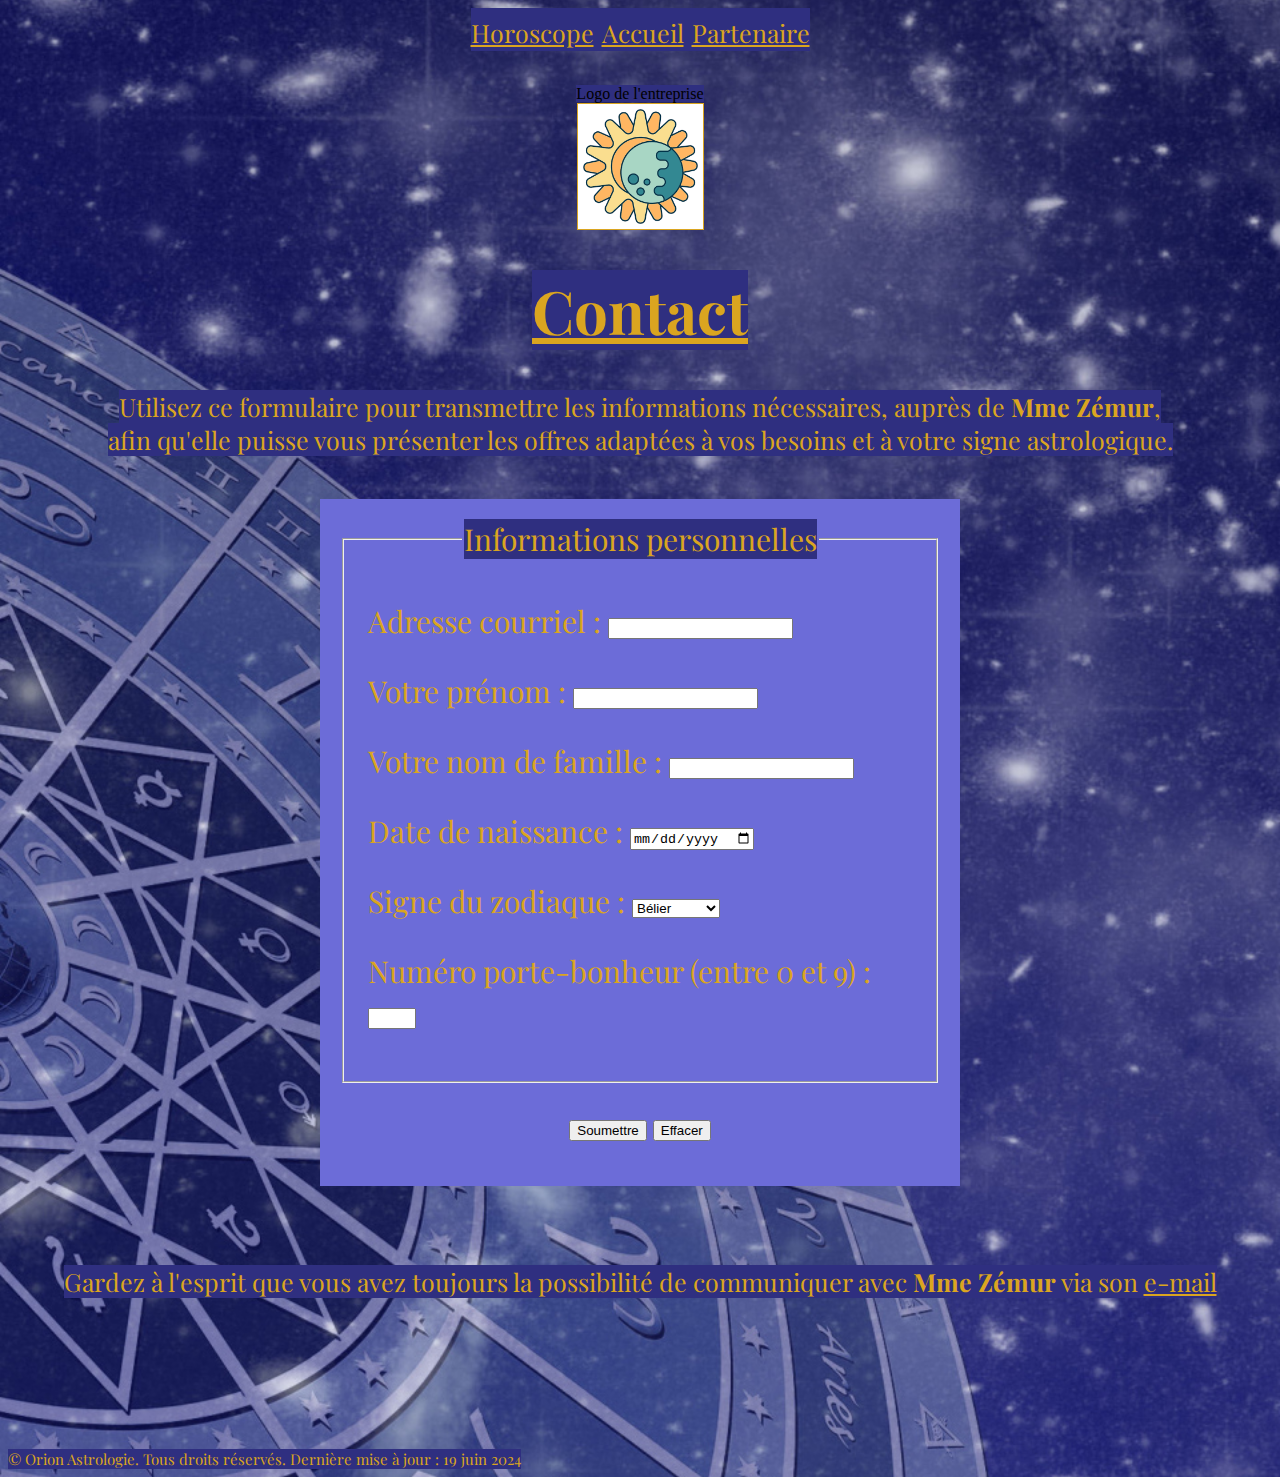
<file: formulaire.html>
<!DOCTYPE html>
<html lang="fr">
<head>
<meta charset="UTF-8">
<meta name="viewport" content="width=device-width, initial-scale=1.0">
<link rel="stylesheet" href="css/css_formulaire.css">

<link rel="preconnect" href="https://fonts.googleapis.com">
<link rel="preconnect" href="https://fonts.gstatic.com" crossorigin>
<link href="https://fonts.googleapis.com/css2?family=Playfair+Display:ital,wght@0,400..900;1,400..900&display=swap" rel="stylesheet">

<title>Astrologie d'Orion</title>
</head>

<body>

<header>
    <div>
    <span class="surligne">
        <a href="horoscope.html">Horoscope</a>
        <a href="index.html">Accueil</a>
        <a href="partenaires.html">Partenaire</a>
    </span>
    </div>
    <br>

    <figure>
    <figcaption><span class="surligne">Logo de l'entreprise</span></figcaption>
    <img src="images/page_web/logo4.png" alt="Logo du site">
    </figure>
</header>

<h1><span class="surligne">Contact</span></h1>

<p>
    <span class="surligne">
    Utilisez ce formulaire pour transmettre les informations nécessaires, auprès de
    <strong>Mme Zémur</strong>,<br>
    afin qu'elle puisse vous présenter les offres adaptées à vos besoins et à votre signe astrologique.
    </span>
</p>
<br>

<div class="spéciale">
    <form name="monFormulaire" action="#" method="post">

    <fieldset id="infoPerso">
        <legend><span class="surligne">Informations personnelles</span></legend>

        <p class="spéciale">
        <label for="courriel">Adresse courriel :</label>
        <input type="email" id="courriel" name="courriel" required>
        </p>

        <p class="spéciale">
        <label for="prenom">Votre prénom :</label>
        <input type="text" id="prenom" name="prenom">
        </p>

        <p class="spéciale">
        <label for="nom">Votre nom de famille :</label>
        <input type="text" id="nom" name="nom">
        </p>

        <p class="spéciale">
        <label for="naissance">Date de naissance :</label>
        <input type="date" id="naissance" name="naissance" required>
        </p>

        <p class="spéciale">
        <label for="zodiaque">Signe du zodiaque :</label>
        <select id="zodiaque" name="zodiaque">
            <option value="belier">Bélier</option>
            <option value="taureau">Taureau</option>
            <option value="gemeaux">Gémeaux</option>
            <option value="cancer">Cancer</option>
            <option value="lion">Lion</option>
            <option value="vierge">Vierge</option>
            <option value="balance">Balance</option>
            <option value="scorpion">Scorpion</option>
            <option value="sagittaire">Sagittaire</option>
            <option value="capricorne">Capricorne</option>
            <option value="verseau">Verseau</option>
            <option value="poissons">Poissons</option>
        </select>
        </p>

        <p class="spéciale">
        <label for="numero">Numéro porte-bonheur (entre 0 et 9) :</label>
        <input type="number" id="numero" name="numero" min="0" max="9" required>
        </p>

    </fieldset>

    <p>
        <input type="submit" value="Soumettre">
        <input type="reset" value="Effacer">
    </p>

    </form>
</div>

<br><br><br>

<p>
    <span class="surligne">
    Gardez à l'esprit que vous avez toujours la possibilité de communiquer avec
    <strong>Mme Zémur</strong> via son
    <a href="mailto:propriétaire@info_orion.ca">e-mail</a>
    </span>
</p>

<br><br><br><br><br><br><br>

<footer>
    <span class="surligne">&copy; Orion Astrologie. Tous droits réservés. Dernière mise à jour : 19 juin 2024</span>
</footer>

</body>
</html>
</file>
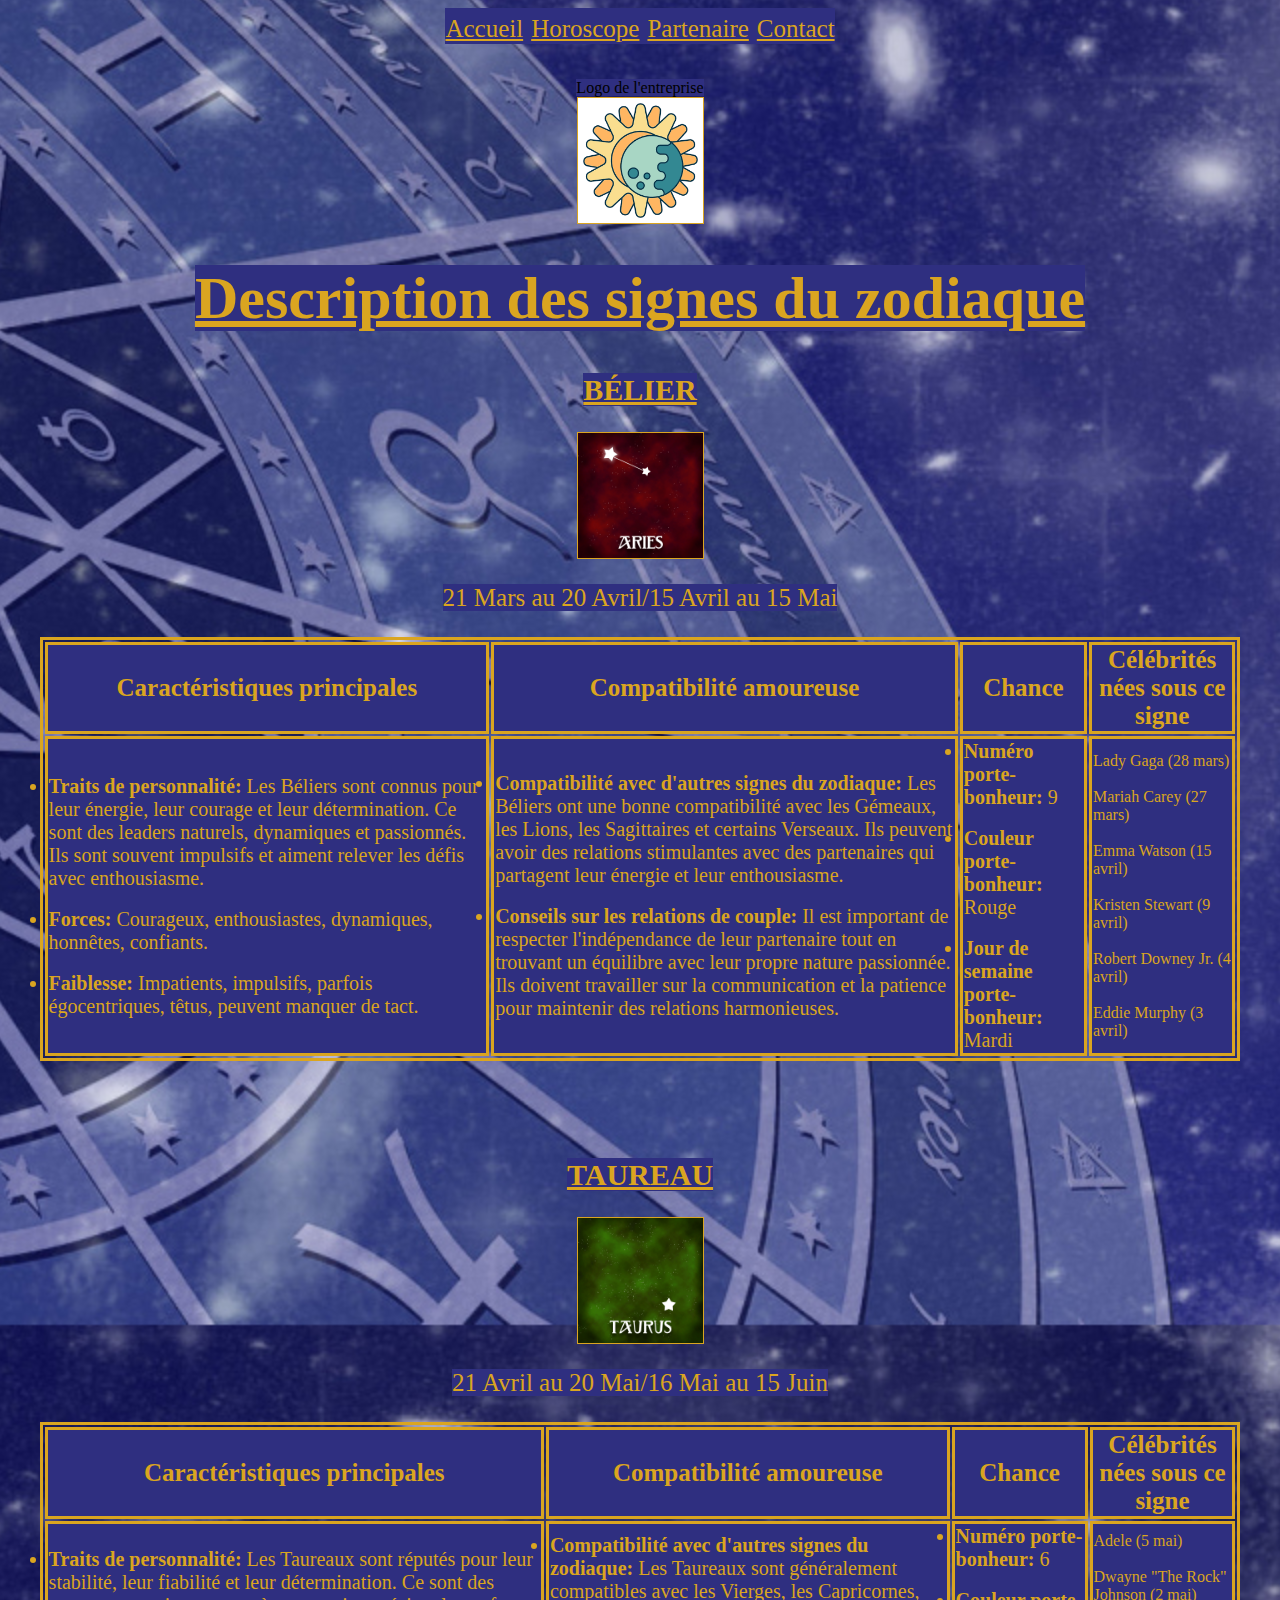
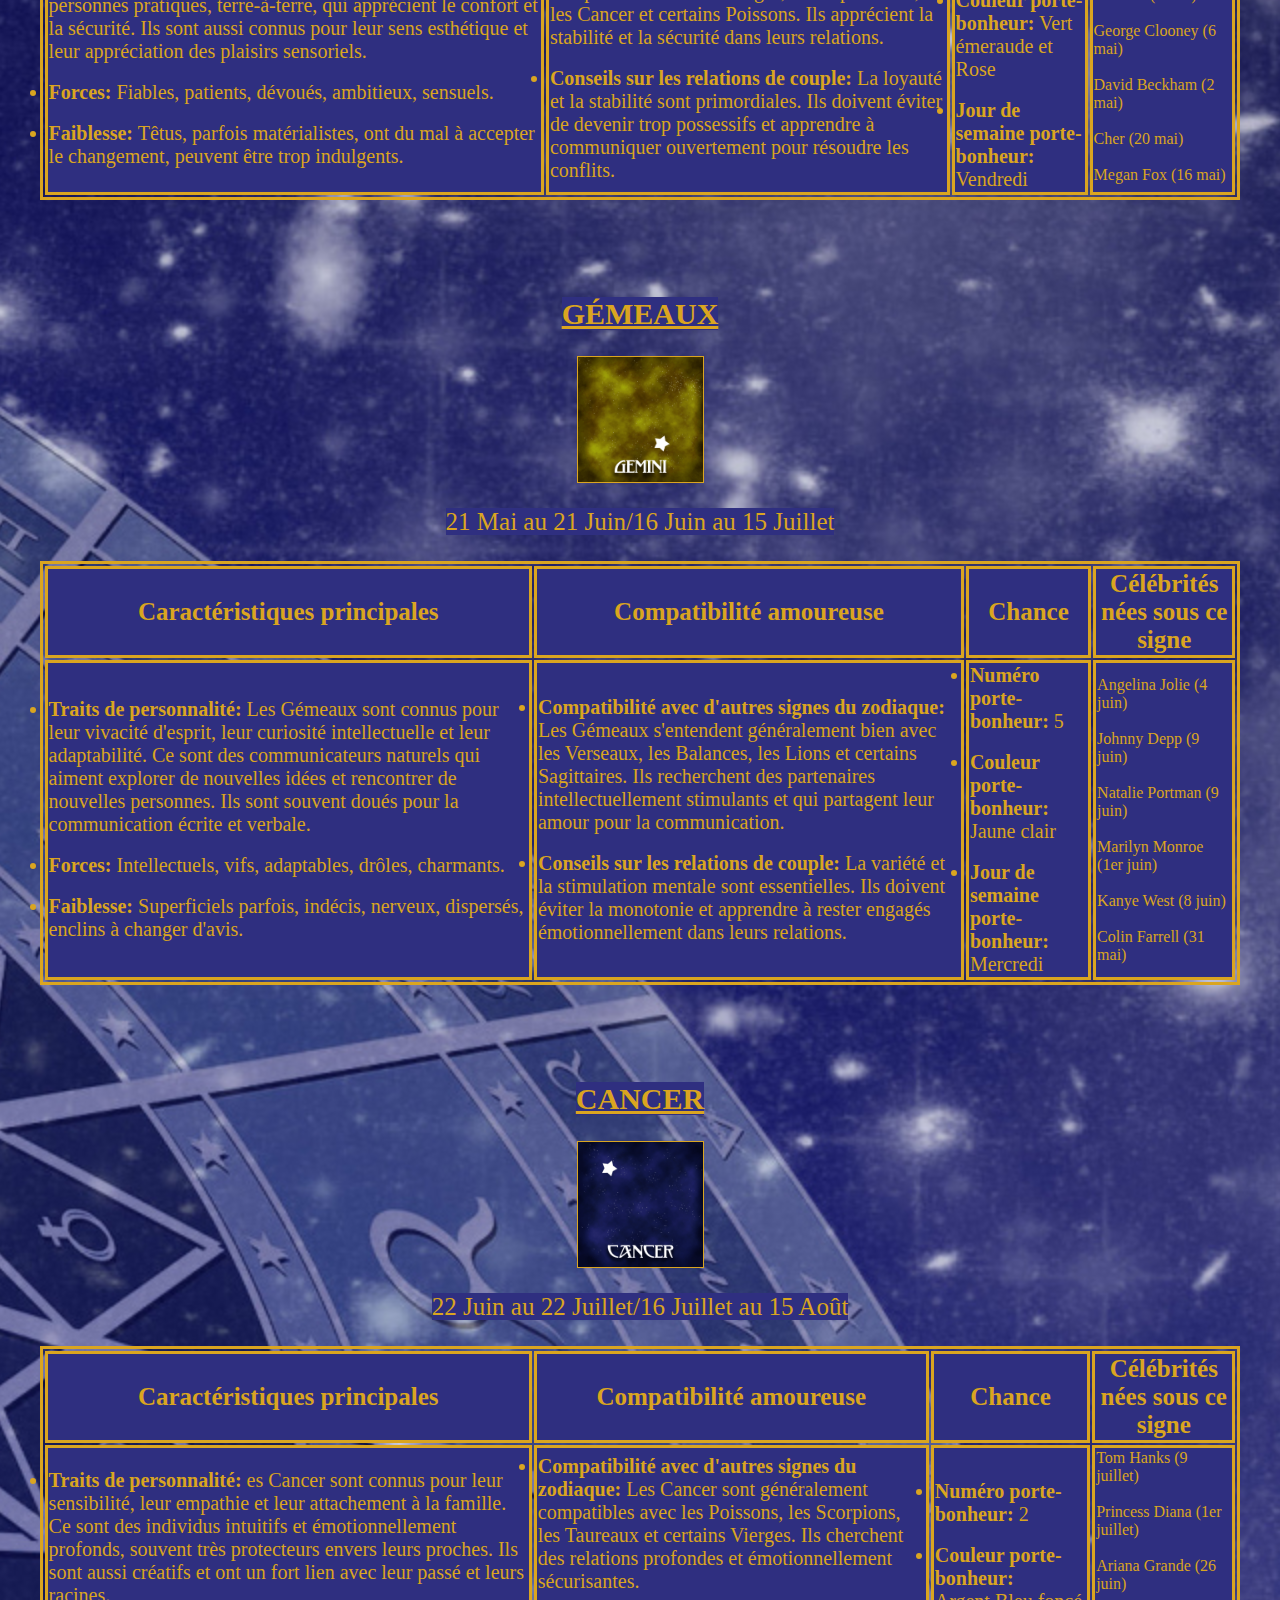
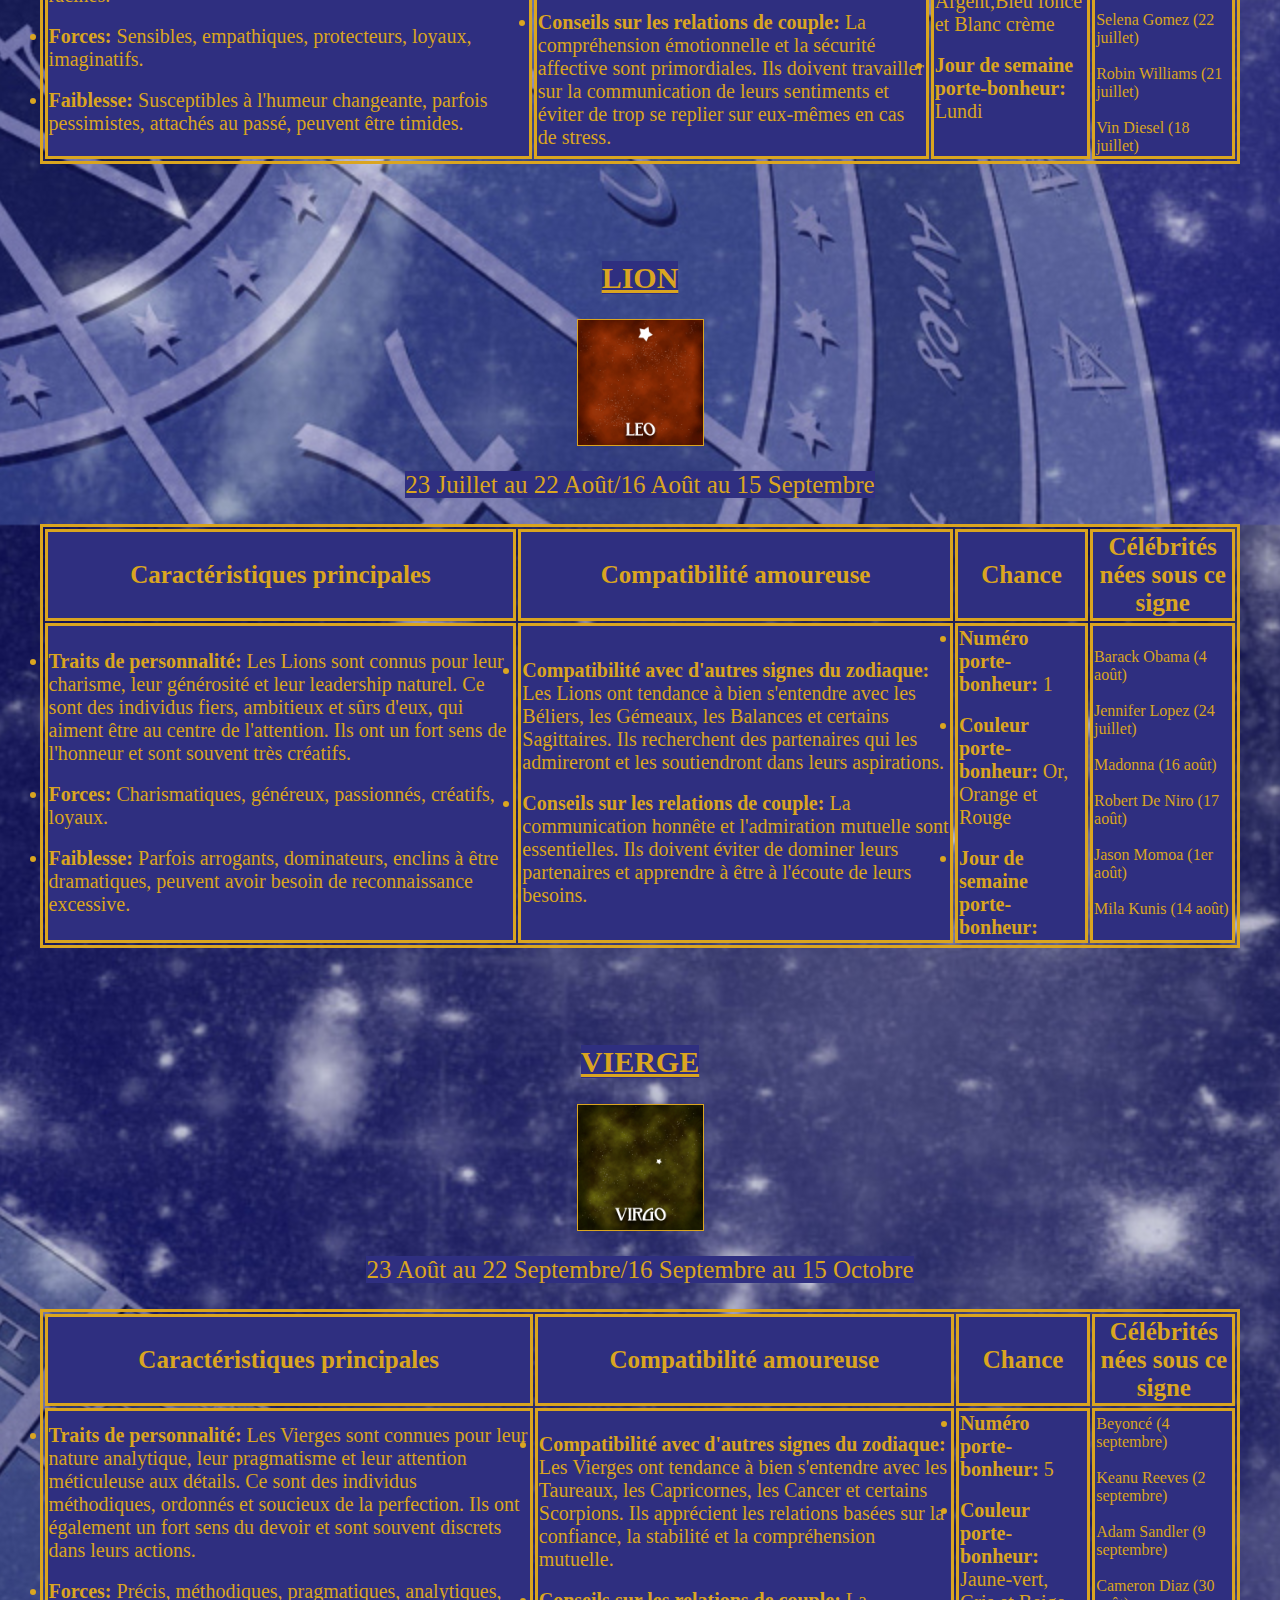
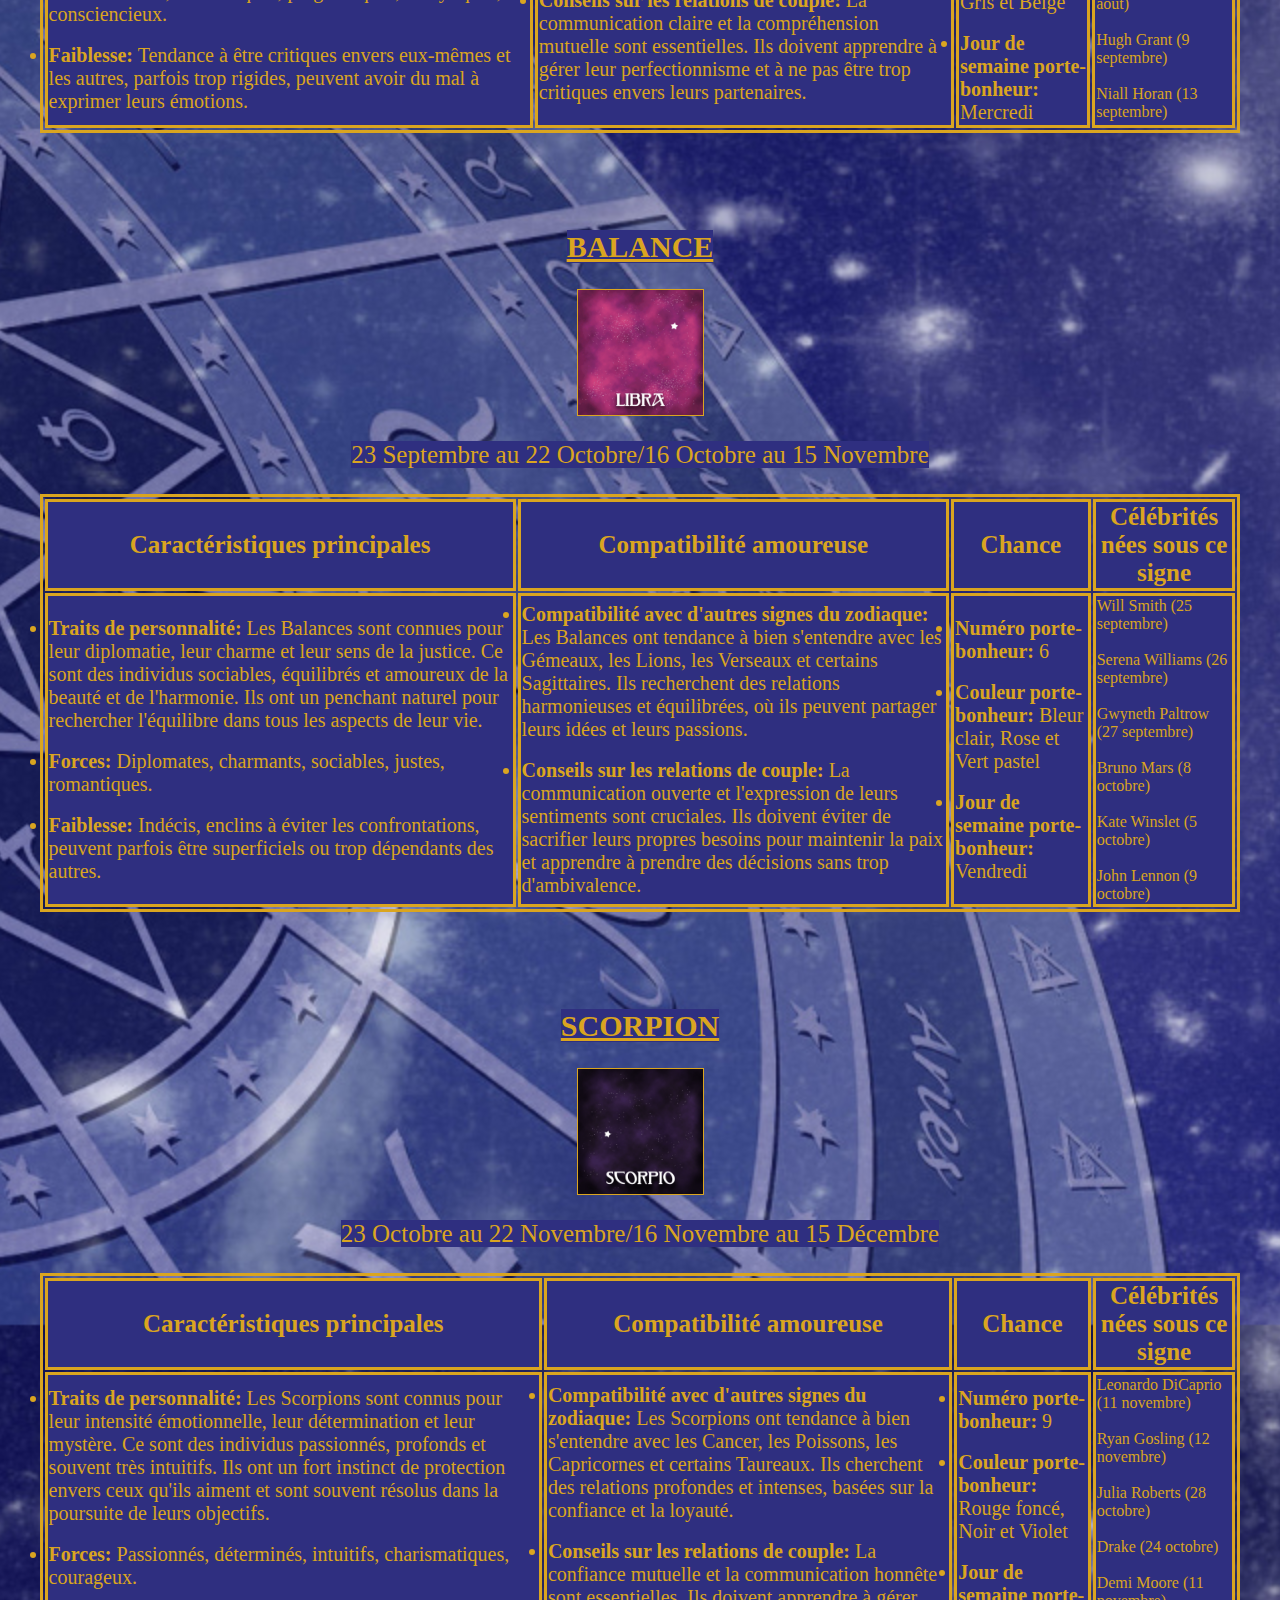
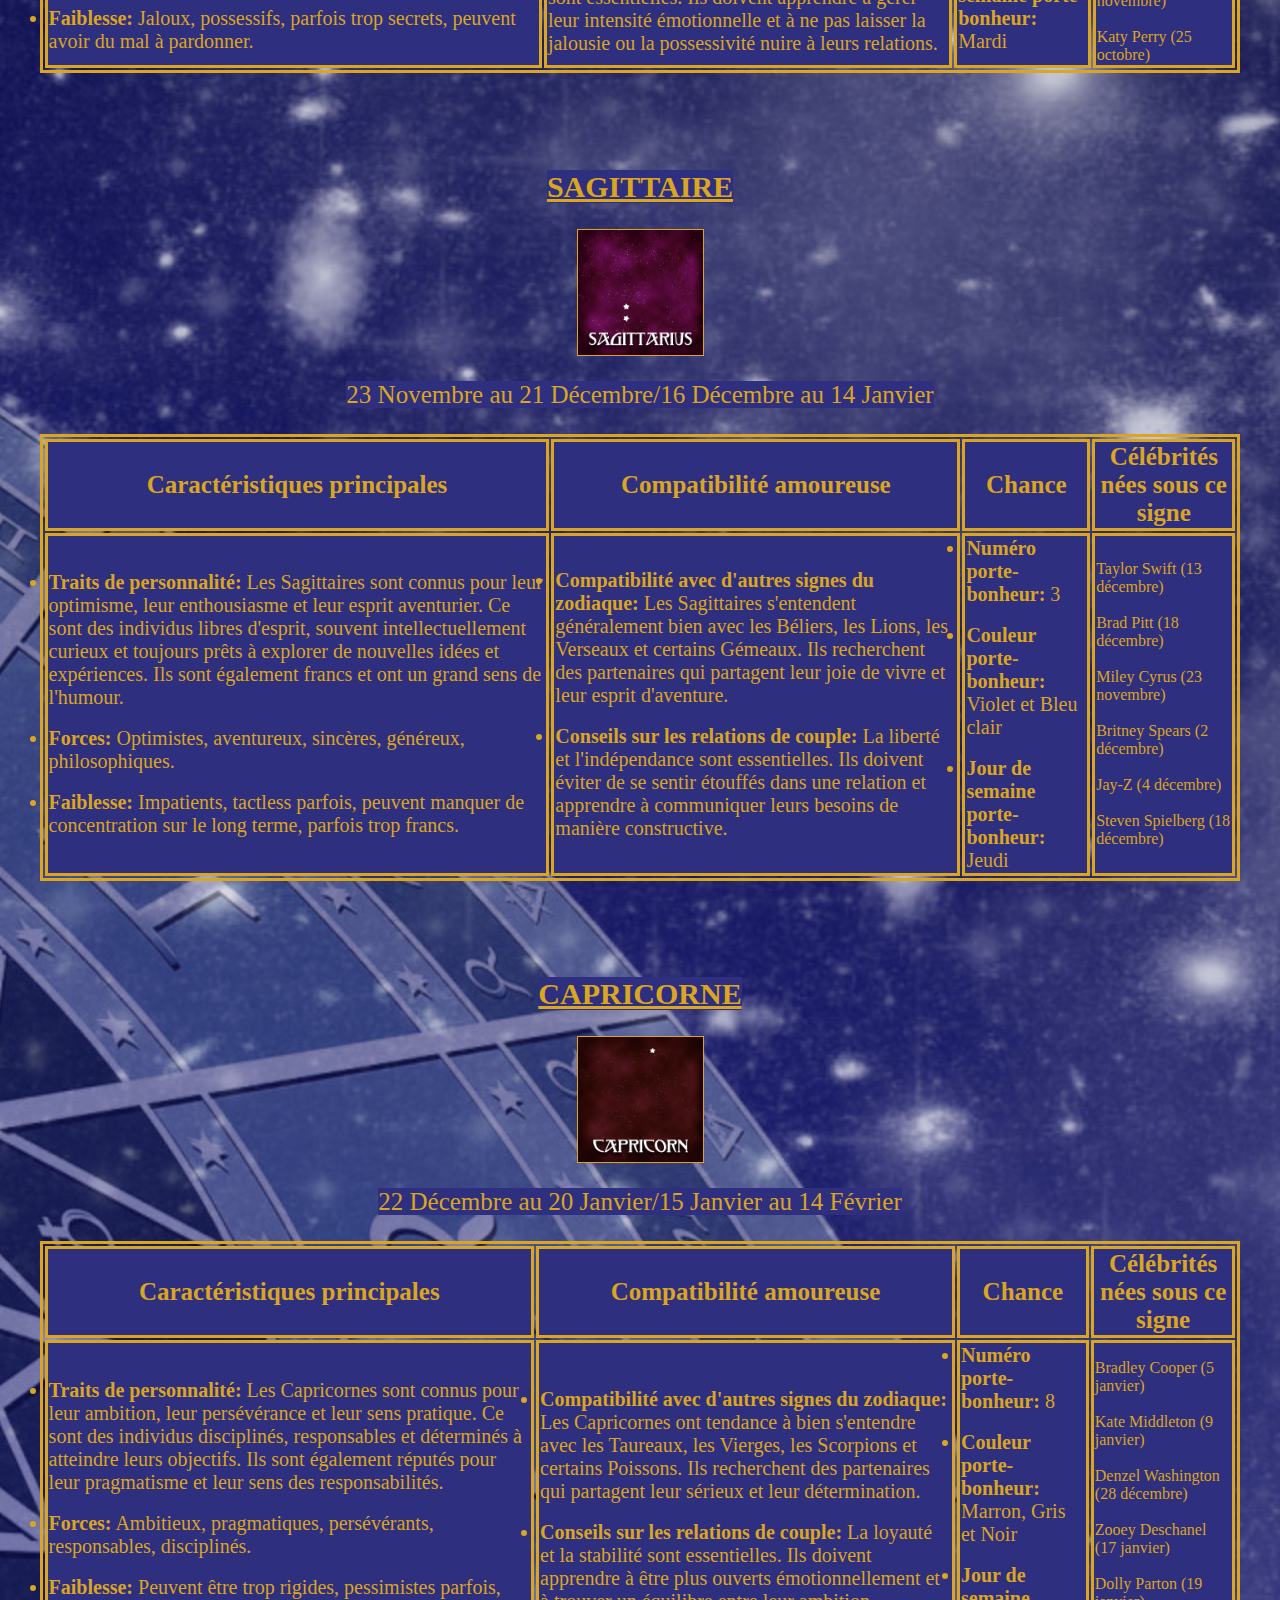
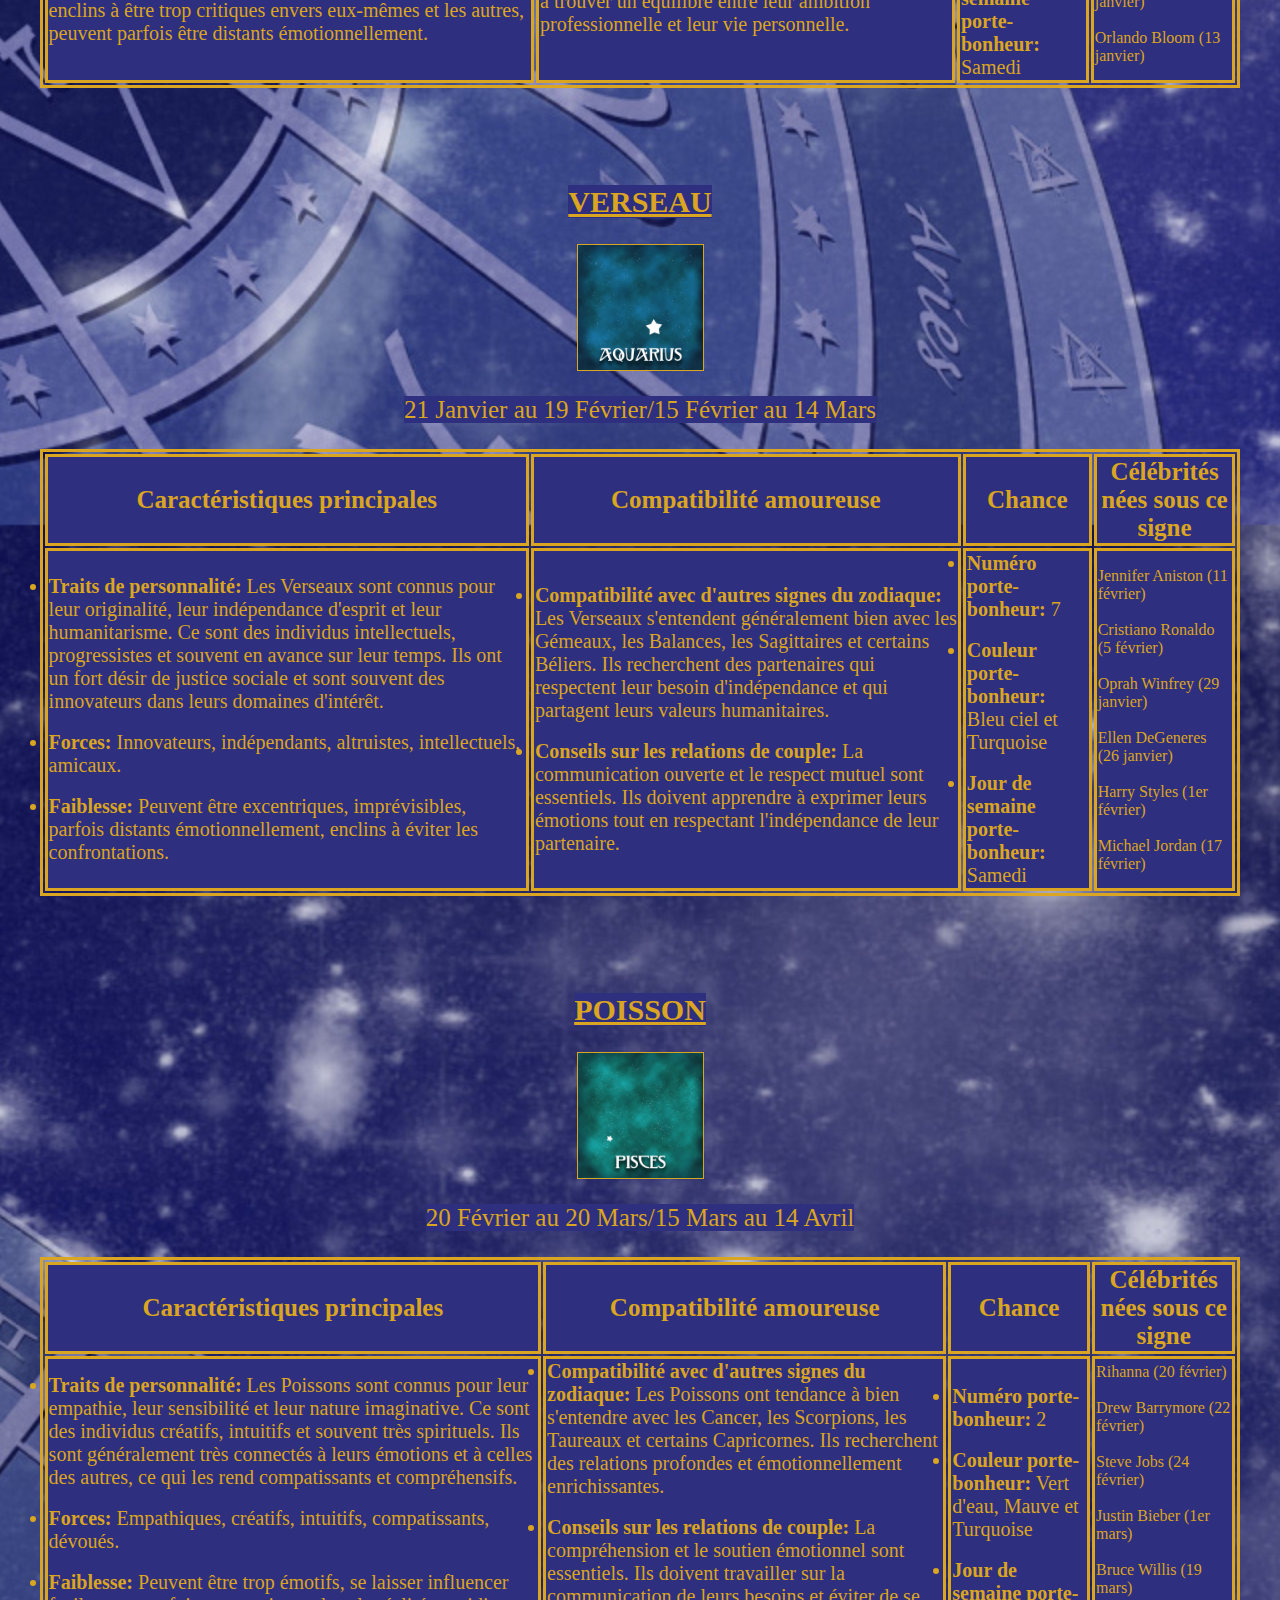
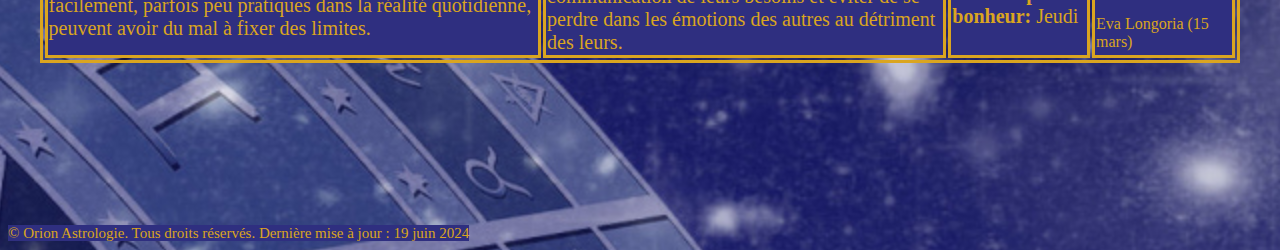
<file: signe.html>
<!DOCTYPE html>
<html lang="fr">
<head>
    <meta charset="UTF-8">
    <meta name="viewport" content="width=device-width, initial-scale=1.0">
    <link rel="stylesheet" href="css/css_signe.css">
    
    <link rel="preconnect" href="https://fonts.googleapis.com">
    <link rel="preconnect" href="https://fonts.gstatic.com" crossorigin>
    <link href="https://fonts.googleapis.com/css2?family=Playfair+Display:ital,wght@0,400..900;1,400..900&display=swap" rel="stylesheet">
    
    <title>Astrologie d'Orion - Description Zodiaque</title>
</head>
<body>

    <header>
        <div>
        <span class="surligne">
            <a href="index.html">Accueil</a>
            <a href="horoscope.html">Horoscope</a>
            <a href="partenaires.html">Partenaire</a>
            <a href="formulaire.html">Contact</a>
        </span>
        </div><br/>
        <figure>
            <figcaption><span class="surligne">Logo de l'entreprise</span></figcaption>
            <img src="images/page_web/logo4.png" alt="Logo du site" />
        </figure>
    </header>
    
    <h1><span class="surligne">Description des signes du zodiaque</span></h1>

    <h2 id="belier"><span class="surligne">BÉLIER</span></h2>
    <div>
        <img src="images/signe_background/belier_background.gif">
        <p><span class="surligne">21 Mars au 20 Avril/15 Avril au 15 Mai</span></p>
    </div>

    <table>
        <tr>
            <th>Caractéristiques principales</th>
            <th>Compatibilité amoureuse</th>
            <th>Chance</th>
            <th>Célébrités nées sous ce signe</th>
        </tr>
        <tr>
            <td>
                <li>
                    <strong>Traits de personnalité:</strong> Les Béliers sont connus pour leur
                    énergie, leur courage et leur détermination. Ce sont des
                    leaders naturels, dynamiques et passionnés. Ils sont souvent
                    impulsifs et aiment relever les défis avec enthousiasme.
                </li>
                <br/>
                <li>
                <strong>Forces:</strong> Courageux, enthousiastes, dynamiques, honnêtes, confiants.
                </li>
                <br/>
                <li>
                    <strong>Faiblesse:</strong> Impatients, impulsifs, parfois égocentriques, têtus, peuvent manquer de tact.
                </li>
            </td>
            <td>
                <li>
                    <strong>Compatibilité avec d'autres signes du zodiaque:</strong> Les Béliers ont
                    une bonne compatibilité avec les Gémeaux, les Lions, les Sagittaires et certains
                    Verseaux. Ils peuvent avoir des relations stimulantes avec des partenaires qui
                    partagent leur énergie et leur enthousiasme.
                </li>
                <br/>
                <li>
                    <strong>Conseils sur les relations de couple:</strong> Il est important de respecter
                    l'indépendance de leur partenaire tout en trouvant un équilibre avec leur propre
                    nature passionnée. Ils doivent travailler sur la communication et la patience pour
                    maintenir des relations harmonieuses.
                </li>
            </td>
            <td>
                <li>
                    <strong> Numéro porte-bonheur:</strong> 9
                </li>
                <br/>
                <li>
                    <strong>Couleur porte-bonheur:</strong> Rouge
                </li>
                <br/>
                <li>
                    <strong>Jour de semaine porte-bonheur:</strong> Mardi
                </li>
            </td>
            <td>
                Lady Gaga (28 mars)<br/><br/>
                Mariah Carey (27 mars)<br/><br/>
                Emma Watson (15 avril)<br/><br/>
                Kristen Stewart (9 avril)<br/><br/>
                Robert Downey Jr. (4 avril)<br/><br/>
                Eddie Murphy (3 avril)
            </td>
        </tr>
    </table>

    <br/><br/><br/><br/>

    <h2 id="taureau"><span class="surligne">TAUREAU</span></h2>

    <div>
        <img src="images/signe_background/taureau_background.gif">
        <p><span class="surligne">21 Avril au 20 Mai/16 Mai au 15 Juin</span></p>
    </div>

    <table>
        <tr>
            <th>Caractéristiques principales</th>
            <th>Compatibilité amoureuse</th>
            <th>Chance</th>
            <th>Célébrités nées sous ce signe</th>
        </tr>
        <tr>
            <td>
                <li>
                    <strong>Traits de personnalité:</strong> Les Taureaux
                    sont réputés pour leur stabilité, leur fiabilité et
                    leur détermination. Ce sont des personnes pratiques,
                    terre-à-terre, qui apprécient le confort et la
                    sécurité. Ils sont aussi connus pour leur sens
                    esthétique et leur appréciation des plaisirs sensoriels.
                </li>
                <br/>
                <li>
                    <strong>Forces:</strong> Fiables, patients, dévoués, ambitieux, sensuels.
                </li>
                <br/>
                <li>
                    <strong>Faiblesse:</strong> Têtus, parfois
                    matérialistes, ont du mal à accepter le changement,
                    peuvent être trop indulgents.
                </li>
            </td>
            <td>
                <li>
                    <strong>Compatibilité avec d'autres signes du zodiaque:</strong> Les Taureaux
                    sont généralement compatibles avec les Vierges,
                    les Capricornes, les Cancer et certains Poissons.
                    Ils apprécient la stabilité et la sécurité dans leurs relations.
                </li>
                <br/>
                <li>
                    <strong>Conseils sur les relations de couple:</strong> La loyauté et
                    la stabilité sont primordiales. Ils doivent éviter de
                    devenir trop possessifs et apprendre à communiquer
                    ouvertement pour résoudre les conflits.
                </li>
            </td>
            <td>
                <li>
                    <strong>Numéro porte-bonheur:</strong> 6
                </li>
                <br/>
                <li>
                <strong>Couleur porte-bonheur:</strong> Vert émeraude et Rose
                </li>
                <br/>
                <li>
                    <strong>Jour de semaine porte-bonheur:</strong> Vendredi
                </li>
            </td>
            <td>
                Adele (5 mai)<br/><br/>
                Dwayne "The Rock" Johnson (2 mai)<br/><br/>
                George Clooney (6 mai) <br/><br/>
                David Beckham (2 mai)<br/><br/>
                Cher (20 mai)<br/><br/>
                Megan Fox (16 mai)
            </td>
        </tr>
    </table>

    <br/><br/><br/><br/>

    <h2 id="gemeaux"><span class="surligne">GÉMEAUX</span></h2>

    <div>
        <img src="images/signe_background/gemeaux_background.gif">
        <p><span class="surligne">21 Mai au 21 Juin/16 Juin au 15 Juillet</span></p>
    </div>

    <table>
        <tr>
            <th>Caractéristiques principales</th>
            <th>Compatibilité amoureuse</th>
            <th>Chance</th>
            <th>Célébrités nées sous ce signe</th>
        </tr>
        <tr>
            <td>
                <li>
                <strong>Traits de personnalité:</strong> Les Gémeaux sont connus
                pour leur vivacité d'esprit, leur curiosité intellectuelle et leur
                adaptabilité. Ce sont des communicateurs naturels qui aiment explorer
                de nouvelles idées et rencontrer de nouvelles personnes. Ils sont souvent
                doués pour la communication écrite et verbale.
                </li>
                <br/>
                <li>
                    <strong>Forces:</strong> Intellectuels, vifs, adaptables, drôles, charmants.
                </li>
                <br/>
                <li>
                <strong>Faiblesse:</strong> Superficiels parfois, indécis, nerveux, dispersés, enclins à changer d'avis.
                </li>
            </td>
            <td>
                <li>
                    <strong>Compatibilité avec d'autres signes du zodiaque:</strong> Les Gémeaux
                    s'entendent généralement bien avec les Verseaux, les Balances, les Lions et
                    certains Sagittaires. Ils recherchent des partenaires intellectuellement
                    stimulants et qui partagent leur amour pour la communication.
                </li>
                <br/>
                <li>
                    <strong>Conseils sur les relations de couple:</strong> La variété et
                    la stimulation mentale sont essentielles. Ils doivent éviter la
                    monotonie et apprendre à rester engagés émotionnellement dans leurs
                    relations.
                </li>
            </td>
            <td>
                <li>
                    <strong>Numéro porte-bonheur:</strong> 5
                </li>
                <br/>
                <li>
                    <strong>Couleur porte-bonheur:</strong> Jaune clair
                </li>
                <br/>
                <li>
                    <strong>Jour de semaine porte-bonheur:</strong> Mercredi
                </li>
            </td>
            <td>
                Angelina Jolie (4 juin)<br/><br/>
                Johnny Depp (9 juin)<br/><br/>
                Natalie Portman (9 juin)<br/><br/>
                Marilyn Monroe (1er juin)<br/><br/>
                Kanye West (8 juin)<br/><br/>
                Colin Farrell (31 mai)
            </td>
        </tr>
    </table>

    <br/><br/><br/><br/>

    <h2 id="cancer"><span class="surligne">CANCER</span></h2>

    <div>
        <img src="images/signe_background/cancer_background.gif">
        <p><span class="surligne">22 Juin au 22 Juillet/16 Juillet au 15 Août</span></p>
    </div>

    <table>
        <tr>
            <th>Caractéristiques principales</th>
            <th>Compatibilité amoureuse</th>
            <th>Chance</th>
            <th>Célébrités nées sous ce signe</th>
        </tr>
        <tr>
            <td>
                <li>
                <strong>Traits de personnalité:</strong> es Cancer sont
                connus pour leur sensibilité, leur empathie et leur attachement
                à la famille. Ce sont des individus intuitifs et émotionnellement
                profonds, souvent très protecteurs envers leurs proches. Ils sont
                aussi créatifs et ont un fort lien avec leur passé et leurs racines.
                </li>
                <br/>
                <li>
                    <strong>Forces:</strong> Sensibles, empathiques, protecteurs,
                    loyaux, imaginatifs.
                </li>
                <br/>
                <li>
                <strong>Faiblesse:</strong> Susceptibles à l'humeur changeante,
                parfois pessimistes, attachés au passé, peuvent être timides.
                </li>
            </td>
            <td>
                <li>
                    <strong>Compatibilité avec d'autres signes du zodiaque:</strong> Les Cancer
                    sont généralement compatibles avec les Poissons, les Scorpions,
                    les Taureaux et certains Vierges. Ils cherchent des relations profondes
                    et émotionnellement sécurisantes.
                </li>
                <br/>
                <li>
                    <strong>Conseils sur les relations de couple:</strong> La compréhension
                    émotionnelle et la sécurité affective sont primordiales. Ils doivent
                    travailler sur la communication de leurs sentiments et éviter de trop
                    se replier sur eux-mêmes en cas de stress.
                </li>
            </td>
            <td>
                <li>
                    <strong>Numéro porte-bonheur:</strong> 2
                </li>
                <br/>
                <li>
                    <strong>Couleur porte-bonheur:</strong> Argent,Bleu foncé et Blanc crème
                </li>
                <br/>
                <li>
                    <strong>Jour de semaine porte-bonheur:</strong> Lundi
                </li>
            </td>
            <td>
                Tom Hanks (9 juillet)<br/><br/>
                Princess Diana (1er juillet)<br/><br/>
                Ariana Grande (26 juin)<br/><br/>
                Selena Gomez (22 juillet)<br/><br/>
                Robin Williams (21 juillet)<br/><br/>
                Vin Diesel (18 juillet)
            </td>
        </tr>
    </table>

    <br/><br/><br/><br/>

    <h2 id="lion"><span class="surligne">LION</span></h2>

    <div>
        <img src="images/signe_background/lion_background.gif">
        <p><span class="surligne">23 Juillet au 22 Août/16 Août au 15 Septembre</span></p>
    </div>

    <table>
        <tr>
            <th>Caractéristiques principales</th>
            <th>Compatibilité amoureuse</th>
            <th>Chance</th>
            <th>Célébrités nées sous ce signe</th>
        </tr>
        <tr>
            <td>
                <li>
                <strong>Traits de personnalité:</strong> Les Lions
                sont connus pour leur charisme, leur générosité et
                leur leadership naturel. Ce sont des individus fiers,
                ambitieux et sûrs d'eux, qui aiment être au centre de
                l'attention. Ils ont un fort sens de l'honneur et sont
                souvent très créatifs.
                </li>
                <br/>
                <li>
                    <strong>Forces:</strong> Charismatiques, généreux, passionnés, créatifs, loyaux.
                </li>
                <br/>
                <li>
                <strong>Faiblesse:</strong> Parfois arrogants, dominateurs, enclins à être dramatiques,
                peuvent avoir besoin de reconnaissance excessive.
                </li>
            </td>
            <td>
                <li>
                    <strong>Compatibilité avec d'autres signes du zodiaque:</strong> Les Lions
                    ont tendance à bien s'entendre avec les Béliers, les Gémeaux, les Balances
                    et certains Sagittaires. Ils recherchent des partenaires qui les admireront
                    et les soutiendront dans leurs aspirations.
                </li>
                <br/>
                <li>
                    <strong>Conseils sur les relations de couple:</strong> La communication
                    honnête et l'admiration mutuelle sont essentielles. Ils doivent éviter
                    de dominer leurs partenaires et apprendre à être à l'écoute de leurs besoins.
                </li>
            </td>
            <td>
                <li>
                    <strong>Numéro porte-bonheur:</strong> 1
                </li>
                <br/>
                <li>
                    <strong>Couleur porte-bonheur:</strong> Or, Orange et Rouge
                </li>
                <br/>
                <li>
                    <strong>Jour de semaine porte-bonheur:</strong>
                </li>
            </td>
            <td>
                Barack Obama (4 août)<br/><br/>
                Jennifer Lopez (24 juillet)<br/><br/>
                Madonna (16 août)<br/><br/>
                Robert De Niro (17 août)<br/><br/>
                Jason Momoa (1er août)<br/><br/>
                Mila Kunis (14 août)
            </td>
        </tr>
    </table>

    <br/><br/><br/><br/>

    <h2 id="vierge"><span class="surligne">VIERGE</span></h2>

    <div>
        <img src="images/signe_background/vierge_background.gif">
        <p><span class="surligne">23 Août au 22 Septembre/16 Septembre au 15 Octobre</span></p>
    </div>

    <table>
        <tr>
            <th>Caractéristiques principales</th>
            <th>Compatibilité amoureuse</th>
            <th>Chance</th>
            <th>Célébrités nées sous ce signe</th>
        </tr>
        <tr>
            <td>
                <li>
                <strong>Traits de personnalité:</strong> Les Vierges sont
                connues pour leur nature analytique, leur pragmatisme et
                leur attention méticuleuse aux détails. Ce sont des individus
                méthodiques, ordonnés et soucieux de la perfection. Ils ont
                également un fort sens du devoir et sont souvent discrets dans leurs actions.
                </li>
                <br/>
                <li>
                    <strong>Forces:</strong> Précis, méthodiques, pragmatiques, analytiques, consciencieux.
                </li>
                <br/>
                <li>
                <strong>Faiblesse:</strong> Tendance à être critiques envers eux-mêmes et les autres,
                parfois trop rigides, peuvent avoir du mal à exprimer leurs émotions.
                </li>
            </td>
            <td>
                <li>
                    <strong>Compatibilité avec d'autres signes du zodiaque:</strong> Les Vierges
                    ont tendance à bien s'entendre avec les Taureaux, les Capricornes, les Cancer
                    et certains Scorpions. Ils apprécient les relations basées sur la confiance,
                    la stabilité et la compréhension mutuelle.
                </li>
                <br/>
                <li>
                    <strong>Conseils sur les relations de couple:</strong> La communication claire
                    et la compréhension mutuelle sont essentielles. Ils doivent apprendre à gérer
                    leur perfectionnisme et à ne pas être trop critiques envers leurs partenaires.
                </li>
            </td>
            <td>
                <li>
                    <strong>Numéro porte-bonheur:</strong> 5
                </li>
                <br/>
                <li>
                    <strong>Couleur porte-bonheur:</strong> Jaune-vert, Gris et Beige
                </li>
                <br/>
                <li>
                    <strong>Jour de semaine porte-bonheur:</strong> Mercredi
                </li>
            </td>
            <td>
                Beyoncé (4 septembre)<br/><br/>
                Keanu Reeves (2 septembre)<br/><br/>
                Adam Sandler (9 septembre)<br/><br/>
                Cameron Diaz (30 août)<br/><br/>
                Hugh Grant (9 septembre)<br/><br/>
                Niall Horan (13 septembre)
            </td>
        </tr>
    </table>

    <br/><br/><br/><br/>

    <h2 id="balance"><span class="surligne">BALANCE</span></h2>

    <div>
        <img src="images/signe_background/balance_background.gif">
        <p><span class="surligne">23 Septembre au 22 Octobre/16 Octobre au 15 Novembre</span></p>
    </div>

    <table>
        <tr>
            <th>Caractéristiques principales</th>
            <th>Compatibilité amoureuse</th>
            <th>Chance</th>
            <th>Célébrités nées sous ce signe</th>
        </tr>
        <tr>
            <td>
                <li>
                <strong>Traits de personnalité:</strong> Les Balances sont
                connues pour leur diplomatie, leur charme et leur sens de la
                justice. Ce sont des individus sociables, équilibrés et amoureux
                de la beauté et de l'harmonie. Ils ont un penchant naturel pour
                rechercher l'équilibre dans tous les aspects de leur vie.
                </li>
                <br/>
                <li>
                    <strong>Forces:</strong> Diplomates, charmants, sociables, justes, romantiques.
                </li>
                <br/>
                <li>
                <strong>Faiblesse:</strong> Indécis, enclins à éviter les confrontations, peuvent parfois être superficiels ou trop dépendants des autres.
                </li>
            </td>
            <td>
                <li>
                    <strong>Compatibilité avec d'autres signes du zodiaque:</strong> Les Balances
                    ont tendance à bien s'entendre avec les Gémeaux, les Lions, les Verseaux et
                    certains Sagittaires. Ils recherchent des relations harmonieuses et équilibrées,
                    où ils peuvent partager leurs idées et leurs passions.
                </li>
                <br/>
                <li>
                    <strong>Conseils sur les relations de couple:</strong> La communication
                    ouverte et l'expression de leurs sentiments sont cruciales. Ils doivent
                    éviter de sacrifier leurs propres besoins pour maintenir la paix et
                    apprendre à prendre des décisions sans trop d'ambivalence.
                </li>
            </td>
            <td>
                <li>
                    <strong>Numéro porte-bonheur:</strong> 6
                </li>
                <br/>
                <li>
                    <strong>Couleur porte-bonheur:</strong> Bleur clair, Rose et Vert pastel
                </li>
                <br/>
                <li>
                    <strong>Jour de semaine porte-bonheur:</strong> Vendredi
                </li>
            </td>
            <td>
                Will Smith (25 septembre)<br/><br/>
                Serena Williams (26 septembre)<br/><br/>
                Gwyneth Paltrow (27 septembre)<br/><br/>
                Bruno Mars (8 octobre)<br/><br/>
                Kate Winslet (5 octobre)<br/><br/>
                John Lennon (9 octobre)
            </td>
        </tr>
    </table>

    <br/><br/><br/><br/>

    <h2 id="scorpion"><span class="surligne">SCORPION</span></h2>

    <div>
        <img src="images/signe_background/scorpion_background.gif">
        <p><span class="surligne">23 Octobre au 22 Novembre/16 Novembre au 15 Décembre</span></p>
    </div>

    <table>
        <tr>
            <th>Caractéristiques principales</th>
            <th>Compatibilité amoureuse</th>
            <th>Chance</th>
            <th>Célébrités nées sous ce signe</th>
        </tr>
        <tr>
            <td>
                <li>
                <strong>Traits de personnalité:</strong> Les Scorpions
                sont connus pour leur intensité émotionnelle, leur
                détermination et leur mystère. Ce sont des individus
                passionnés, profonds et souvent très intuitifs. Ils ont un
                fort instinct de protection envers ceux qu'ils aiment et
                sont souvent résolus dans la poursuite de leurs objectifs.
                </li>
                <br/>
                <li>
                    <strong>Forces:</strong> Passionnés, déterminés, intuitifs, charismatiques, courageux.
                </li>
                <br/>
                <li>
                <strong>Faiblesse:</strong> Jaloux, possessifs, parfois trop secrets, peuvent avoir du mal à pardonner.
                </li>
            </td>
            <td>
                <li>
                    <strong>Compatibilité avec d'autres signes du zodiaque:</strong> Les Scorpions
                    ont tendance à bien s'entendre avec les Cancer, les Poissons, les Capricornes
                    et certains Taureaux. Ils cherchent des relations profondes et intenses, basées
                    sur la confiance et la loyauté.
                </li>
                <br/>
                <li>
                    <strong>Conseils sur les relations de couple:</strong> La confiance
                    mutuelle et la communication honnête sont essentielles. Ils doivent
                    apprendre à gérer leur intensité émotionnelle et à ne pas laisser la
                    jalousie ou la possessivité nuire à leurs relations.
                </li>
            </td>
            <td>
                <li>
                    <strong>Numéro porte-bonheur:</strong> 9
                </li>
                <br/>
                <li>
                    <strong>Couleur porte-bonheur:</strong> Rouge foncé, Noir et Violet
                </li>
                <br/>
                <li>
                    <strong>Jour de semaine porte-bonheur:</strong> Mardi
                </li>
            </td>
            <td>
                Leonardo DiCaprio (11 novembre)<br/><br/>
                Ryan Gosling (12 novembre)<br/><br/>
                Julia Roberts (28 octobre)<br/><br/>
                Drake (24 octobre)<br/><br/>
                Demi Moore (11 novembre)<br/><br/>
                Katy Perry (25 octobre)
            </td>
        </tr>
    </table>

    <br/><br/><br/><br/>

    <h2 id="sagittaire"><span class="surligne">SAGITTAIRE</span></h2>

    <div>
        <img src="images/signe_background/sagittaire_background.gif">
        <p><span class="surligne">23 Novembre au 21 Décembre/16 Décembre au 14 Janvier</span></p>
    </div>

    <table>
        <tr>
            <th>Caractéristiques principales</th>
            <th>Compatibilité amoureuse</th>
            <th>Chance</th>
            <th>Célébrités nées sous ce signe</th>
        </tr>
        <tr>
            <td>
                <li>
                <strong>Traits de personnalité:</strong> Les Sagittaires
                sont connus pour leur optimisme, leur enthousiasme et leur
                esprit aventurier. Ce sont des individus libres d'esprit,
                souvent intellectuellement curieux et toujours prêts à explorer
                de nouvelles idées et expériences. Ils sont également francs et
                ont un grand sens de l'humour.
                </li>
                <br/>
                <li>
                    <strong>Forces:</strong> Optimistes, aventureux, sincères, généreux, philosophiques.
                </li>
                <br/>
                <li>
                <strong>Faiblesse:</strong> Impatients, tactless parfois, peuvent manquer de concentration sur le long terme, parfois trop francs.
                </li>
            </td>
            <td>
                <li>
                    <strong>Compatibilité avec d'autres signes du zodiaque:</strong> Les Sagittaires
                    s'entendent généralement bien avec les Béliers, les Lions, les Verseaux et
                    certains Gémeaux. Ils recherchent des partenaires qui partagent leur joie de
                    vivre et leur esprit d'aventure.
                </li>
                <br/>
                <li>
                    <strong>Conseils sur les relations de couple:</strong> La liberté
                    et l'indépendance sont essentielles. Ils doivent éviter de se
                    sentir étouffés dans une relation et apprendre à communiquer
                    leurs besoins de manière constructive.
                </li>
            </td>
            <td>
                <li>
                    <strong>Numéro porte-bonheur:</strong> 3
                </li>
                <br/>
                <li>
                    <strong>Couleur porte-bonheur:</strong> Violet et Bleu clair
                </li>
                <br/>
                <li>
                    <strong>Jour de semaine porte-bonheur:</strong> Jeudi
                </li>
            </td>
            <td>
                Taylor Swift (13 décembre)<br/><br/>
                Brad Pitt (18 décembre)<br/><br/>
                Miley Cyrus (23 novembre)<br/><br/>
                Britney Spears (2 décembre)<br/><br/>
                Jay-Z (4 décembre)<br/><br/>
                Steven Spielberg (18 décembre)
            </td>
        </tr>
    </table>

    <br/><br/><br/><br/>

    <h2 id="capricorne"><span class="surligne">CAPRICORNE</span></h2>

    <div>
        <img src="images/signe_background/capricorne_background.gif">
        <p><span class="surligne">22 Décembre au 20 Janvier/15 Janvier au 14 Février</span></p>
    </div>

    <table>
        <tr>
            <th>Caractéristiques principales</th>
            <th>Compatibilité amoureuse</th>
            <th>Chance</th>
            <th>Célébrités nées sous ce signe</th>
        </tr>
        <tr>
            <td>
                <li>
                <strong>Traits de personnalité:</strong> Les Capricornes
                sont connus pour leur ambition, leur persévérance et leur
                sens pratique. Ce sont des individus disciplinés, responsables
                et déterminés à atteindre leurs objectifs. Ils sont également
                réputés pour leur pragmatisme et leur sens des responsabilités.
                </li>
                <br/>
                <li>
                    <strong>Forces:</strong> Ambitieux, pragmatiques, persévérants, responsables, disciplinés.
                </li>
                <br/>
                <li>
                <strong>Faiblesse:</strong> Peuvent être trop rigides, pessimistes parfois, enclins à être trop
                critiques envers eux-mêmes et les autres, peuvent parfois être distants émotionnellement.
                </li>
            </td>
            <td>
                <li>
                    <strong>Compatibilité avec d'autres signes du zodiaque:</strong> Les Capricornes
                    ont tendance à bien s'entendre avec les Taureaux, les Vierges, les Scorpions et
                    certains Poissons. Ils recherchent des partenaires qui partagent leur sérieux et
                    leur détermination.
                </li>
                <br/>
                <li>
                    <strong>Conseils sur les relations de couple:</strong> La loyauté et
                    la stabilité sont essentielles. Ils doivent apprendre à être plus
                    ouverts émotionnellement et à trouver un équilibre entre leur ambition
                    professionnelle et leur vie personnelle.
                </li>
            </td>
            <td>
                <li>
                    <strong>Numéro porte-bonheur:</strong> 8
                </li>
                <br/>
                <li>
                    <strong>Couleur porte-bonheur:</strong> Marron, Gris et Noir
                </li>
                <br/>
                <li>
                    <strong>Jour de semaine porte-bonheur:</strong> Samedi
                </li>
            </td>
            <td>
                Bradley Cooper (5 janvier)<br/><br/>
                Kate Middleton (9 janvier)<br/><br/>
                Denzel Washington (28 décembre)<br/><br/>
                Zooey Deschanel (17 janvier)<br/><br/>
                Dolly Parton (19 janvier)<br/><br/>
                Orlando Bloom (13 janvier)
            </td>
        </tr>
    </table>

    <br/><br/><br/><br/>

    <h2 id="verseau"><span class="surligne">VERSEAU</span></h2>

    <div>
        <img src="images/signe_background/verseau_background.gif">
        <p><span class="surligne">21 Janvier au 19 Février/15 Février au 14 Mars</span></p>
    </div>

    <table>
        <tr>
            <th>Caractéristiques principales</th>
            <th>Compatibilité amoureuse</th>
            <th>Chance</th>
            <th>Célébrités nées sous ce signe</th>
        </tr>
        <tr>
            <td>
                <li>
                <strong>Traits de personnalité:</strong> Les Verseaux sont
                connus pour leur originalité, leur indépendance d'esprit et
                leur humanitarisme. Ce sont des individus intellectuels,
                progressistes et souvent en avance sur leur temps. Ils ont
                un fort désir de justice sociale et sont souvent des innovateurs
                dans leurs domaines d'intérêt.


                </li>
                <br/>
                <li>
                    <strong>Forces:</strong> Innovateurs, indépendants, altruistes, intellectuels, amicaux.
                </li>
                <br/>
                <li>
                <strong>Faiblesse:</strong> Peuvent être excentriques, imprévisibles, parfois distants émotionnellement, enclins à éviter les confrontations.
                </li>
            </td>
            <td>
                <li>
                    <strong>Compatibilité avec d'autres signes du zodiaque:</strong> Les Verseaux
                    s'entendent généralement bien avec les Gémeaux, les Balances, les Sagittaires
                    et certains Béliers. Ils recherchent des partenaires qui respectent leur
                    besoin d'indépendance et qui partagent leurs valeurs humanitaires.
                </li>
                <br/>
                <li>
                    <strong>Conseils sur les relations de couple:</strong> La communication
                    ouverte et le respect mutuel sont essentiels. Ils doivent apprendre à
                    exprimer leurs émotions tout en respectant l'indépendance de leur partenaire.
                </li>
            </td>
            <td>
                <li>
                    <strong>Numéro porte-bonheur:</strong> 7
                </li>
                <br/>
                <li>
                    <strong>Couleur porte-bonheur:</strong> Bleu ciel et Turquoise
                </li>
                <br/>
                <li>
                    <strong>Jour de semaine porte-bonheur:</strong> Samedi
                </li>
            </td>
            <td>
                Jennifer Aniston (11 février)<br/><br/>
                Cristiano Ronaldo (5 février)<br/><br/>
                Oprah Winfrey (29 janvier)<br/><br/>
                Ellen DeGeneres (26 janvier)<br/><br/>
                Harry Styles (1er février)<br/><br/>
                Michael Jordan (17 février)
            </td>
        </tr>
    </table>

    <br/><br/><br/><br/>

    <h2 id="poisson"><span class="surligne">POISSON</span></h2>

    <div>
        <img src="images/signe_background/poisson_background.gif">
        <p><span class="surligne">20 Février au 20 Mars/15 Mars au 14 Avril</span></p>
    </div>

    <table>
        <tr>
            <th>Caractéristiques principales</th>
            <th>Compatibilité amoureuse</th>
            <th>Chance</th>
            <th>Célébrités nées sous ce signe</th>
        </tr>
        <tr>
            <td>
                <li>
                <strong>Traits de personnalité:</strong> Les Poissons sont
                connus pour leur empathie, leur sensibilité et leur nature
                imaginative. Ce sont des individus créatifs, intuitifs et
                souvent très spirituels. Ils sont généralement très connectés
                à leurs émotions et à celles des autres, ce qui les rend compatissants et compréhensifs.
                </li>
                <br/>
                <li>
                    <strong>Forces:</strong> Empathiques, créatifs, intuitifs, compatissants, dévoués.
                </li>
                <br/>
                <li>
                <strong>Faiblesse:</strong> Peuvent être trop émotifs,
                se laisser influencer facilement, parfois peu pratiques
                dans la réalité quotidienne, peuvent avoir du mal à fixer
                des limites.
                </li>
            </td>
            <td>
                <li>
                    <strong>Compatibilité avec d'autres signes du zodiaque:</strong> Les Poissons
                    ont tendance à bien s'entendre avec les Cancer, les Scorpions, les Taureaux
                    et certains Capricornes. Ils recherchent des relations profondes et
                    émotionnellement enrichissantes.
                </li>
                <br/>
                <li>
                    <strong>Conseils sur les relations de couple:</strong> La compréhension
                    et le soutien émotionnel sont essentiels. Ils doivent travailler sur
                    la communication de leurs besoins et éviter de se perdre dans les émotions
                    des autres au détriment des leurs.
                </li>
            </td>
            <td>
                <li>
                    <strong>Numéro porte-bonheur:</strong> 2
                </li>
                <br/>
                <li>
                    <strong>Couleur porte-bonheur:</strong> Vert d'eau, Mauve et Turquoise
                </li>
                <br/>
                <li>
                    <strong>Jour de semaine porte-bonheur:</strong> Jeudi
                </li>
            </td>
            <td>
                Rihanna (20 février)<br/><br/>
                Drew Barrymore (22 février)<br/><br/>
                Steve Jobs (24 février)<br/><br/>
                Justin Bieber (1er mars)<br/><br/>
                Bruce Willis (19 mars)<br/><br/>
                Eva Longoria (15 mars)
            </td>
        </tr>
    </table>

    <br/><br/><br/><br/><br/><br/><br/><br/><br/>

    <footer>
    <span class="surligne">&copy; Orion Astrologie. Tous droits réservés. Dernière mise à jour : 19 juin 2024</span>
    </footer>
</body>
</html>
</file>
<file: css/css_formulaire.css>
body {
background-image: url(../images_fournies/4.jpg);
background-position: center;
background-size: 200%;
background-repeat: repeat;
}

h1 {
font-family: 'Playfair Display', bold italic;
font-size: 60px;
color: goldenrod;
text-align: center;
text-decoration: underline;
}

p {
font-family: 'Playfair Display', SemiBold;
font-size: 25px;
color: goldenrod;
text-align: center;
}

p.spéciale {
font-family: 'Playfair Display', SemiBold;
font-size: 30px;
color: goldenrod;
text-align: left;
}

span {
background-color: rgb(47, 47, 128);
}

a {
color: goldenrod;
font-family: 'Playfair Display', Regular;
font-size: 25px;
}

div {
text-align: center;
color: goldenrod;
font-family: 'Playfair Display', Regular;
font-size: xx-large;
}

div.spéciale {
display: flex;
justify-content: center;
align-items: center;
}

form {
max-width: 600px;
background-color: rgb(108, 108, 216);
padding: 20px;
}

legend {
font-family: 'Playfair Display', SemiBold;
font-size: 30px;
color: goldenrod;
text-align: center;
}

img {
border: goldenrod solid 1px;
width: 125px;
display: block;
margin: auto;
}

figcaption {
text-align: center;
}

footer {
font-family: 'Playfair Display', Regular;
font-size: 15px;
color: goldenrod;
text-align: left;
}
</file>
<file: css/css_signe.css>
h1
{
    font-family: 'Playfaire Display', bold italic;
    font-size: 60px;
    color: goldenrod;
    text-align: center;
    text-decoration: underline;
}

span
{
    background-color: rgb(47, 47, 128);
}

body
{
    background-image: url(../images_fournies/4.jpg);
    background-position: center;
    background-size: 300%;
    background-repeat: repeat;
}

footer
{
    font-family: 'Playfaire Display', Regular;
    font-size: 15px;
    color: goldenrod;
    text-align: left;
}

h2
{
    font-family: 'Playfaire Display', bold italic;
    font-size: 30px;
    color: goldenrod;
    text-align: center;
    text-decoration: underline;
}

li
{
    font-family: 'Playfaire Display', bold italic;
    font-size: 20px;
    color: goldenrod;
    text-align: left;
}


img
{
    border: goldenrod solid 1px;
    width: 125px;
    display: block;
    margin: auto;
}

p
{
    font-family: 'Playfaire Display', SemiBold;
    font-size: 25px;
    color: goldenrod;
    text-align: center;
}

figcaption
{
    text-align: center;
}

a
{
    color: goldenrod;
    font-family: 'Playfaire Display', Regular;
    font-size: 25px;
}

table
{
    width: 95%;
    margin: 0 auto;
    border: 3px solid goldenrod;
}

td
{
    border: 3px solid goldenrod;
    background-color: rgb(47, 47, 128);
    color: goldenrod;
}

th
{
    color: goldenrod;
    background-color: rgb(47, 47, 128);
    border: 3px solid goldenrod;
    text-align: center;
}

th:first-child, th:first-child+th, th:first-child+th+th, th:first-child+th+th+th
{
    font-size: 25px;
}

div
{
    text-align: center;
    color: goldenrod;
    font-family: 'Playfaire Display', Regular;
    font-size: xx-large;
}
</file>
